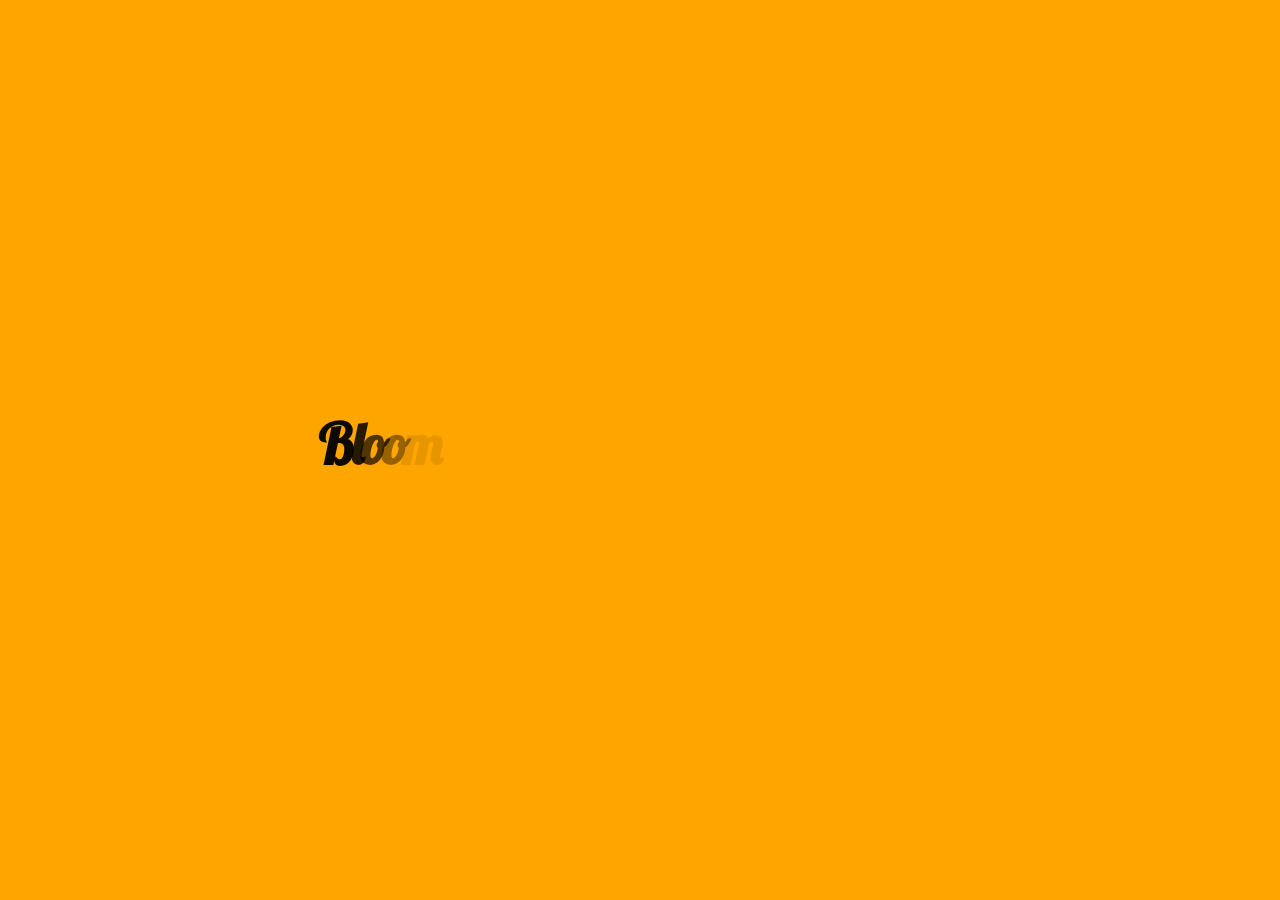
<file: bloom/index.html>
<html>
<head>
<title>Bloom Coffee House & Resto</title>
<script type="text/javascript" src="js/jquery-3.2.1.min.js"> </script>
<script type="text/javascript" src="js/velocity.min.js"> </script>
<script type="text/javascript" src="js/velocity.ui.js"> </script>

<link href="https://fonts.googleapis.com/css?family=Courgette|Lobster:300,400,600,800" rel="stylesheet"> 

<link href="css/style.css" rel="stylesheet" type="text/css" />

</head>

<body>
<div id="intro" >
<div id="text">
<span>B</span><span>l</span><span>o</span><span>o</span><span>m</span> <span>C</span><span>o</span><span>f</span><span>f</span><span>e</span><span>e</span> <span>H</span><span>o</span><span>u</span><span>s</span><span>e</span> <span>A</span><span>n</span><span>d</span> <span>R</span><span>e</span><span>s</span><span>t</span><span>o</span>
</div>
<div id="intro-button">
<button id="start" onclick="animasiIntroOut();">FIND NEW TASTE</button>
</div>
</div>

<section id="main">
<nav id="menu">
<ul>
<li><a href="home">Home</a></li>
<li><a href="what_we_do">What We Do</a></li>
<li><a href="our_team">Our Team</a></li>
<li><a href="menu">Menu</a></li>
<li><a href="where">Where</a></li>
</ul>
</nav>

<div id="what_we_do" class="container-content">
<img src="images/bloom.jpg" />

<h3 class="title"> What We Do</h3>
	<div>
	<p>The Cafe was founded in blabla by Mr. Smith in lorem ipsum dolor sit amet, consectetur adipiscing elit, sed do eiusmod tempor incididunt ut labore et dolore magna aliqua. Ut enim ad minim veniam, quis nostrud exercitation ullamco laboris nisi ut aliquip ex ea commodo consequat.</p>
	
	<p>In addition to our full espresso and brew bar menu, we serve fresh made-to-order breakfast and lunch sandwiches, as well as a selection of sides and salads and other good stuff.</p>
	<p>As with stop, calling finish will also affect all currently-active parallel animations (animations called with queue: false). Further, passing in a second argument of false to the finish command has the same effect as passing this argument to the stop command: Only parallel animations are targeted for finishing. Finally, passing in a second argument of true to the finish command also has the same effect as passing this argument to the stop command: In addition to the command's default behavior (stopping the currently-queued call plus all parallel animations), remaining calls on the default queue will also be removed from the queue. Note, however, that these calls aren't immediately run before being removed; the remaining queued calls' animation effects will not take place at all. </p>
	<p>Important: If you're clearing the remaining queue entries on a call that targeted more than one element, be sure that your stop command is applied to the full set of elements that the call initially targeted. Otherwise, some elements will have stuck queues and will ignore further Velocity calls until they are manually dequeued. </p>
	</div>
</div>	

<div id="our_team" class="container-content">
<div class="members top240">
<img src="images/bloom.jpg" />
<h3>Jonathan Bloom</h3>
<span>Chief Executif Officer</span>
</div>

<div class="members top170">
<img src="images/bloom.jpg" />
<h3>Simson Bloom</h3>
<span>Head Of Chef</span>
</div>

<div class="members top240">
<img src="images/barista.jpg" />
<h3>Tiere Bloom</h3>
<span>Senior Barista</span>
</div>

<div class="members top170">
<img src="images/barista.jpg" />
<h3>Sakinah Bloom</h3>
<span>Deputy Operational</span>
</div>
</div>


</div>	

<div id="menu" class="container-content">
<div class="members top240">
<img src="images/bloom.jpg" />
<h3>Jonathan Bloom</h3>
<span>Chief Executif Officer</span>
</div>

<div class="members top170">
<img src="images/bloom.jpg" />
<h3>Simson Bloom</h3>
<span>Head Of Chef</span>
</div>

<div class="members top240">
<img src="images/barista.jpg" />
<h3>Tiere Bloom</h3>
<span>Senior Barista</span>
</div>

<div class="members top170">
<img src="images/barista.jpg" />
<h3>Sakinah Bloom</h3>
<span>Deputy Operational</span>
</div>
</div>

</section>



<script type="text/javascript" src="js/script.js"> </script>

</body>


</html>
</file>
<file: bloom/css/style.css>
*{
  outline: none;
  
}




html, body{
background-color: orange;
margin:0px;
padding:0px;
overflow:hidden;
height:100%;
font-family: "Lobster"; 

}


#intro #text {
  font-size: 56px;
  font-weight: 800;
  width: 10.em;
  height: 1.5em;
  position: absolute;
  left: 50%;
  top: 50%;
  transform: translate(-50%, -50%);
}


#intro #intro-button {
  position: absolute;
  left: 50%;
  top: 80%;
  transform: translate(-50%, -50%);
}
#intro #intro-button #start {
  font-size: 25px;
  background: none;
  border: 2px solid black;
  border-radius: 5px;
  font-weight: bold;
  font-family: Courgette;
  width: 275px;
  height: 70px;
  display: none;
  cursor: pointer;
}


#menu {
  position: absolute;
  right: 25px;
  top: 10px;
}
#menu ul {
  list-style: none;
}
#menu ul li {
  margin: 5px 0px;
  text-align: right;
  display: none;
}
#menu ul li a {
  font-weight: bold;
  font-size: 15px;
  cursor: pointer;
  font-family: Lobster;
  text-decoration: none;
  color: black;
}

#menu ul li a:hover {
  border-left:5px solid black;
  padding-left:5px;
  
  
}
 
#menu ul li.active a {
  border-bottom:5px solid black;
  
  
}

#menu ul li.active a:hover {
  border-left:none;
  
  
}
.container-content{
  display: none;
  
}

#what_we_do img {
  margin: 185px 0px 0px 60px;
  border: 10px  solid black;
  border-radius: 3px;
  width: 400px;
}
h3.title {
  position: absolute;
  top: 4px;
  left: 500px;
  font-size: 80px;
  text-transform: uppercase;
}
#what_we_do div {
  width: 650px;
  position: absolute;
  top: 170px;
  left: 520;
}

#our_team {
  margin-left:70px
  
}

#our_team .members {
  float: left;
  margin:5px 10px
  padding: 5px 5px 15px 5px;
  border-radius:3px;
  border: 5px solid black;
  
}


#our_team .members.top240{
  margin-top: 250px;
  
  margin-right: 5px;
}
#our_team .members.top170{
  margin-top:170px;

  margin-right: 5px;
}

#our_team .members img{
  width:230px;
  
}

#our_team .members h3{
  font-size:17px;
  font-weight:600;
  margin: 5px 0px 2px 0px;
}

#our_team .members span{
  font-size:12px;
  font-style: italic;
}
</file>
